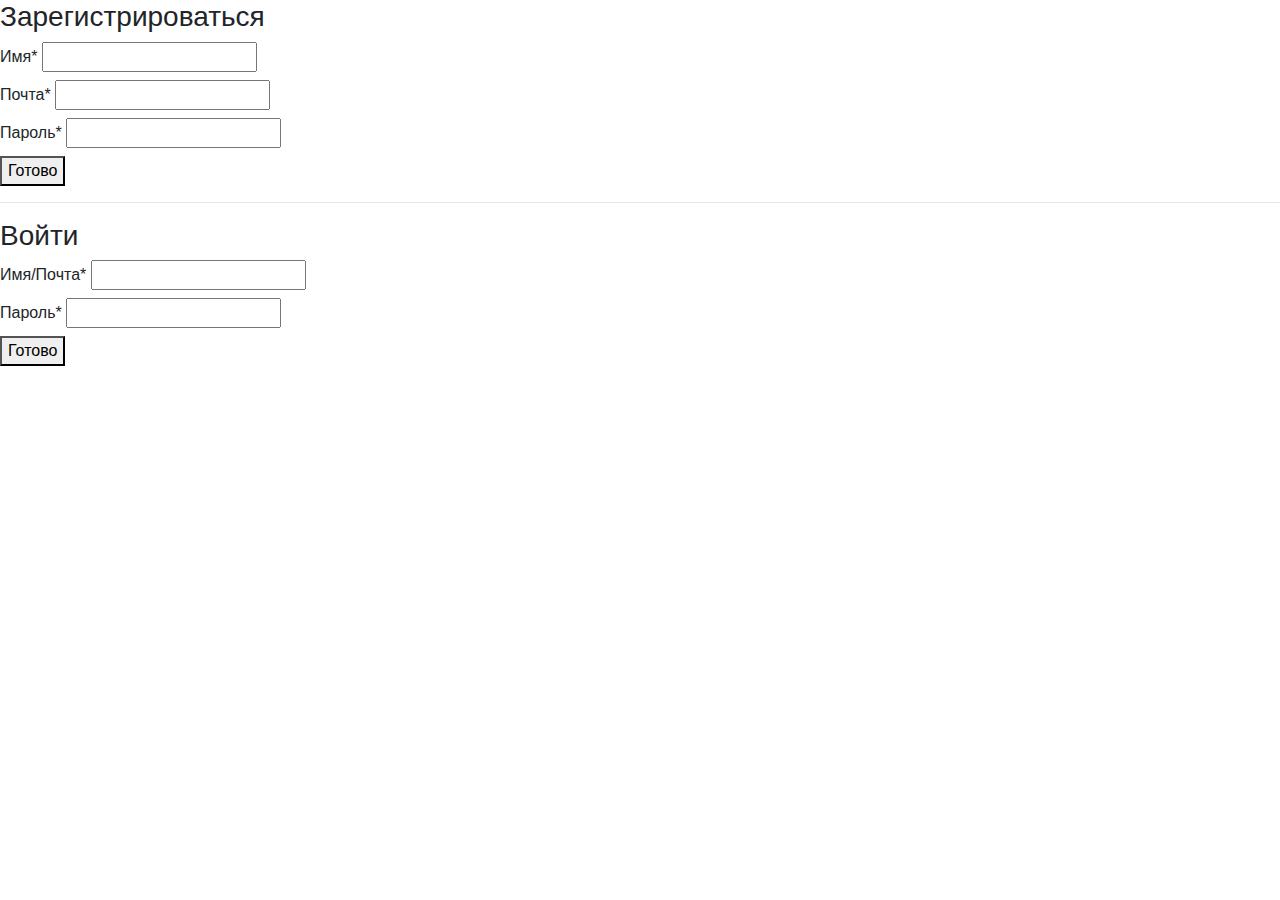
<file: src/main/resources/templates/index.html>
<!DOCTYPE html>
<html lang="en">
<head>
    <meta charset="UTF-8">
    <title>Вход</title>
    <link rel="shortcut icon" type="image/ico" href="../static/favicon.ico"/>
    <link rel="stylesheet" href="https://maxcdn.bootstrapcdn.com/bootstrap/4.0.0/css/bootstrap.min.css"
          integrity="sha384-Gn5384xqQ1aoWXA+058RXPxPg6fy4IWvTNh0E263XmFcJlSAwiGgFAW/dAiS6JXm" crossorigin="anonymous">
</head>
<body>

<h3>Зарегистрироваться</h3>
<form action="/" method="post">
    <div>
        <div>
            <label>
                Имя<span class="req">*</span>
                <input type="username" required autocomplete="off"/>
            </label>
        </div>
    </div>
    <div>
        <label>
            Почта<span class="req">*</span>
            <input type="email" required autocomplete="off"/>
        </label>
    </div>
    <div>
        <label>
            Пароль<span class="req">*</span>
            <input type="password" required autocomplete="off"/>
        </label>
    </div>
    <button type="submit">
        Готово
    </button>
</form>
<hr>
<h3>Войти</h3>
<form action="/" method="post">
    <div>
        <label>
            Имя/Почта<span class="req">*</span>
            <input type="email" required autocomplete="off"/>
        </label>
    </div>
    <div>
        <label>
            Пароль<span class="req">*</span>
            <input type="password" required autocomplete="off"/>
        </label>
    </div>
    <button type="submit">
        Готово
    </button>
</form>
</body>
</html>
</file>
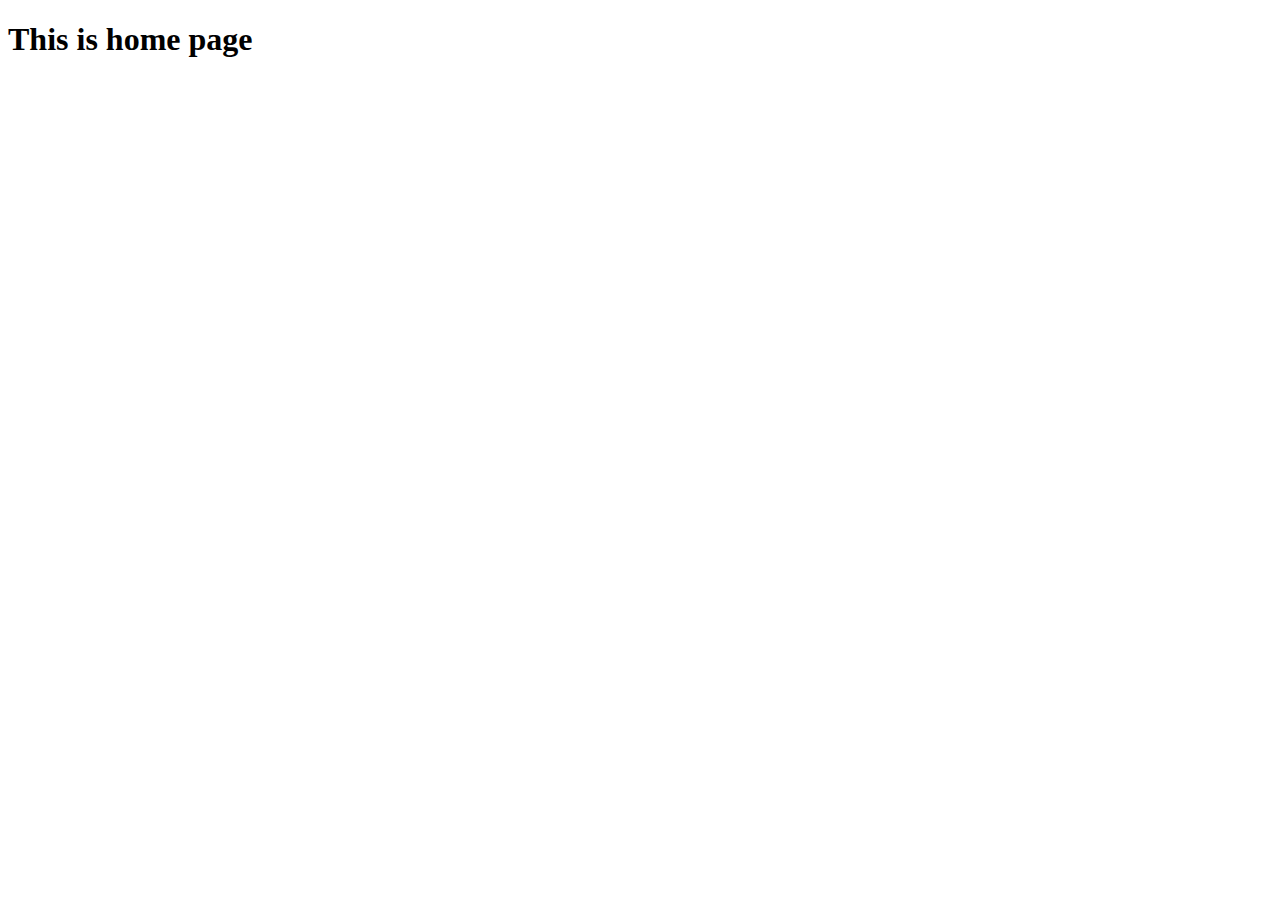
<file: src/main/resources/templates/home.html>
<!DOCTYPE html>
<html lang="ru" xmlns:th="http://www.springframework.org/schema/mvc">
<head>
    <meta charset="UTF-8">
    <title>Robot cookbook</title>
    <link rel="shortcut icon" type="image/ico" href="../static/img/misc/favicon.ico" th:href="@{/img/misc/favicon.ico}"/>
</head>
<body>
    <h1>This is home page</h1>
</body>
</html>
</file>
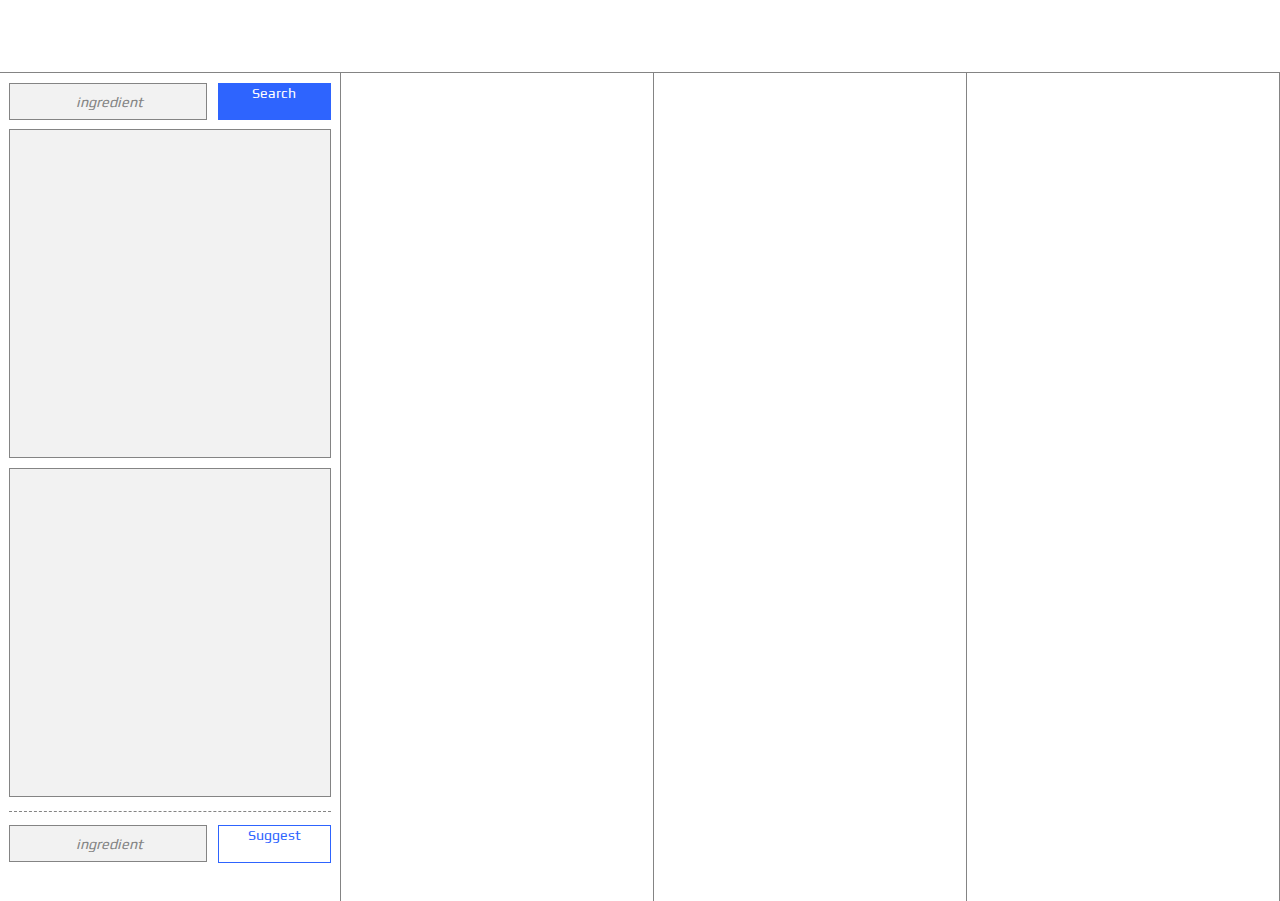
<file: src/main/resources/templates/kitchen.html>
<!DOCTYPE html>
<html lang="ru" xmlns:th="http://www.springframework.org/schema/mvc">
<head>
    <meta charset="UTF-8">
    <title>Kitchen</title>
    <link rel="shortcut icon" type="image/ico" href="../static/img/misc/favicon.ico" th:href="@{/img/misc/favicon.ico}">
    <link rel="stylesheet" href="https://fonts.googleapis.com/css?family=Play&display=swap">
    <link rel="stylesheet" href="../static/css/kitchen/ingredient.css" th:href="@{/css/kitchen/ingredient.css}">
    <link rel="stylesheet" href="../static/css/misc/utils.css" th:href="@{/css/misc/utils.css}">
    <link rel="stylesheet" href="../static/css/misc/button.css" th:href="@{/css/misc/button.css}">
    <script src="../static/js/kitchen/searchIngredient.js" type="module"
            th:src="@{/js/kitchen/searchIngredient.js}" defer></script>
    <script src="../static/js/kitchen/suggestIngredient.js" type="module"
            th:src="@{/js/kitchen/suggestIngredient.js}" defer></script>
</head>
<body>
<div class="options">

</div>

<div class="workspace">
    <div class="ingredient">
        <form class="search" method="get" action="">
            <input type="text" placeholder="ingredient">
            <button class="filled right" type="submit">
                <span>
                    Search
                </span>
                <div class="loading-animation hidden">
                    <div></div>
                    <div></div>
                    <div></div>
                </div>
            </button>
        </form>
        <div class="list window">
            <ul>
                <template>
                    <li>
                        <img>
                        <div>
                            <strong></strong>
                            <span></span>
                        </div>
                    </li>
                </template>
            </ul>
        </div>
        <div class="info window">
            <div class="box hidden">
                <img class="icon">
                <div>
                    <strong class="name"></strong>
                    <p class="carbohydrates"></p>
                    <p class="proteins"></p>
                    <p class="fats"></p>
                    <p class="calories"></p>
                </div>
                <p class="text"></p>
            </div>
        </div>
        <form class="suggest" method="post" action="">
            <input type="text" placeholder="ingredient">
            <button class="empty right" type="submit">
                <span>
                    Suggest
                </span>
                <div class="loading-animation hidden">
                    <div></div>
                    <div></div>
                    <div></div>
                </div>
            </button>
        </form>
    </div>

    <div class="action">
    </div>
    <div class="result">
    </div>
    <div class="recipe">

    </div>
</div>
</body>
</html>
</file>
